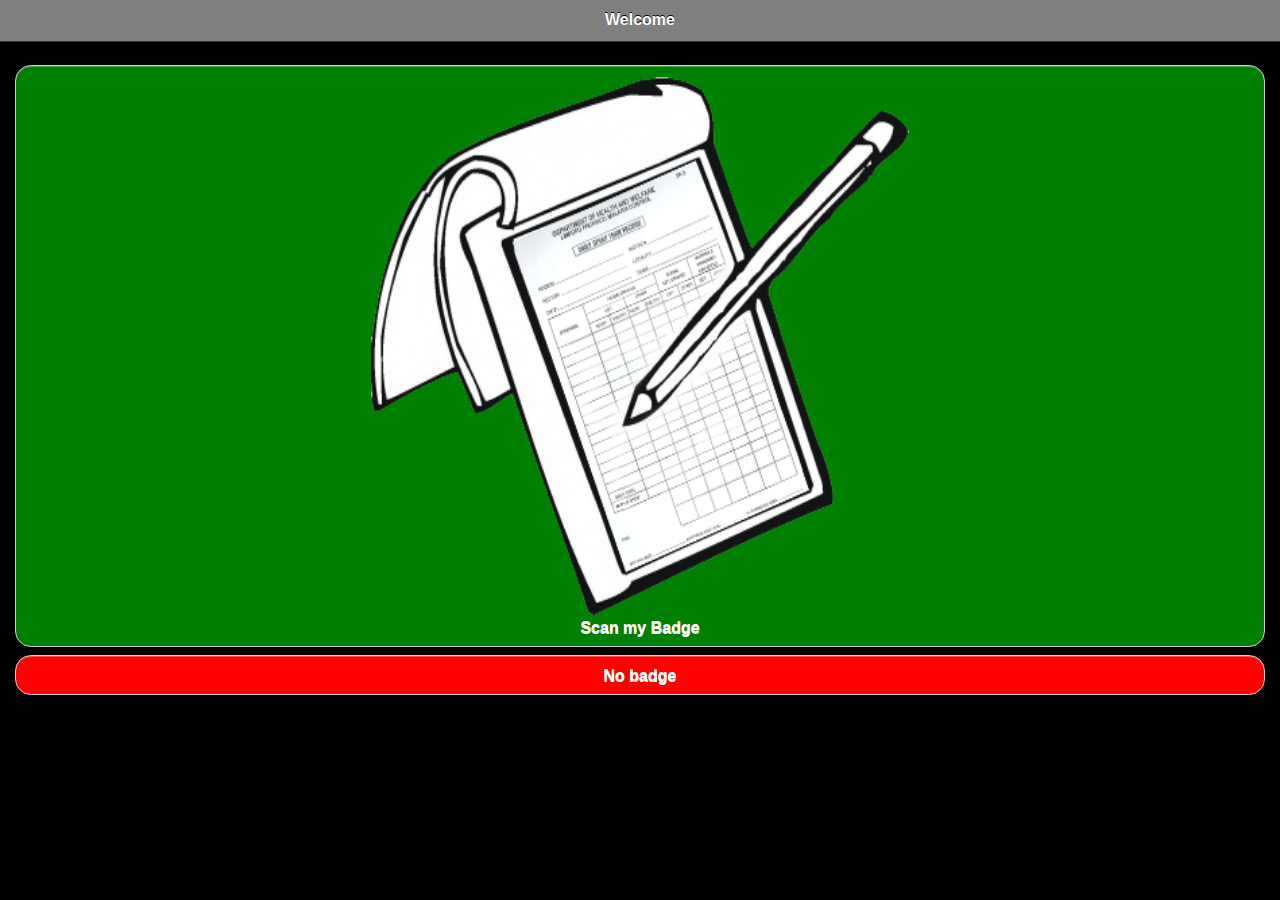
<file: demo/index.html>
<!DOCTYPE html>
<html>
<head>
  <meta charset="utf-8">
  <title>mSpray</title>
  <meta name="viewport" content="width=device-width, initial-scale=1">
  <meta name="apple-mobile-web-app-capable" content="yes">
  <meta name="apple-mobile-web-app-status-bar-style" content="black">

  <link href="css/codiqa.ext.min.css" rel="stylesheet">
  <link href="css/jquery.mobile-1.3.1.min.css" rel="stylesheet">

  <script src="js/jquery-1.9.1.min.js"></script>
  <script src="js/jquery.mobile-1.3.1.min.js"></script>
  <script src="js/codiqa.ext.min.js"></script>
  <script src="js/mspray.js"></script>
</head>
<body>
  <div data-role="page" data-control-title="Home" id="page1">
      <div id="header" data-theme="a" data-role="header" data-position="fixed">
          <h4>
              Welcome
          </h4>
      </div>
      <div data-role="content">
          <a id="green" data-role="button" href="#page13">
              <img style="width: 538px; height: 538px" src="recordspray.png">
              <br>
              Scan my Badge
          </a>
          <a id="red" data-role="button" href="#page2">
              No badge
          </a>
      </div>
  </div>
  <div data-role="page" data-control-title="Scan my badge" id="page2">
      <div id="header" data-theme="a" data-role="header">
          <h3>
              I am not identified
          </h3>
      </div>
      <div data-role="content">
          <div style="" data-controltype="image">
              <img src="badge512.png">
          </div>
          <a id="green" data-role="button" href="#page3">
              Start new spray
          </a>
          <a id="blue" data-role="button" href="#page3">
              Start mop-up spray
          </a>
          <a id="red" data-role="button" href="#page2">
              Scan badge again
          </a>
      </div>
  </div>
  <div data-role="page" data-control-title="GPS" id="page3">
      <div id="header" data-theme="a" data-role="header">
          <span class="ui-title">
          </span>
      </div>
      <div data-role="content">
          <div style="" data-controltype="image">
              <img src="gpssignal.png">
          </div>
          <a id="green" data-role="button" href="#page4">
              OK
          </a>
      </div>
  </div>
  <div data-role="page" data-control-title="Chems" id="page4">
      <div id="header" data-theme="a" data-role="header">
          <h3>
              The sprayers used...
          </h3>
      </div>
      <div data-role="content">
          <a id="magenta" data-role="button" href="#page5">
              Fendona
          </a>
          <a id="green" data-role="button" href="#page5">
              K-Orthrine
          </a>
          <a id="blue" data-role="button" href="#page5">
              DDT
          </a>
          <a id="red" data-role="button" href="#page5">
              No Chemical
          </a>
      </div>
  </div>
  <div data-role="page" data-control-title="Sprayers" id="page5">
      <div data-role="content">
          <img src="sprayworker.png">
          <a id="green" data-role="button" href="#page6">
              1 sprayer
          </a>
          <img src="sprayworker2.png">
          <a id="blue" data-role="button" href="#page6">
              2 sprayers
          </a>
      </div>
  </div>
  <div data-role="page" data-control-title="Sprayer1" id="page6">
      <div id="header" data-theme="a" data-role="header">
          <h3>
              Scan Badge
          </h3>
      </div>
      <div data-role="content">
          <img src="phone3.png" alt="image">
          <a id="green" data-role="button" href="#page13">
            Scan Sprayer 1
          </a>
          <a id="red" data-role="button" href="#page7">
            No badge
          </a>
      </div>
  </div>
  <div data-role="page" data-control-title="Spray data Fendona" id="page7">
      <div id="header" data-theme="a" data-role="header">
          <h3>
              Fendona sprayed by
          </h3>
      </div>
      <div data-role="content">
          <h2>
              Sprayer 1
          </h2>
          <div data-role="fieldcontain" data-controltype="textinput">
              <label for="textinput2">
                  Rooms
              </label>
              <input name="" id="textinput2" placeholder="" value="" type="text">
          </div>
          <div data-role="fieldcontain" data-controltype="textinput">
              <label for="textinput3">
                  Shelters
              </label>
              <input name="" id="textinput3" placeholder="" value="" type="text">
          </div>
          <div data-role="fieldcontain" data-controltype="radiobuttons">
              <fieldset data-role="controlgroup" data-type="vertical">
                  <legend>
                      Refilled Can?
                  </legend>
                  <input id="radio1" name="" value="radio1" type="radio">
                  <label for="radio1">
                      Yes
                  </label>
                  <input id="radio2" name="" value="radio2" type="radio">
                  <label for="radio2">
                      No
                  </label>
              </fieldset>
          </div>
          <a id="red" data-role="button" href="#page6">
              Back
          </a>
          <a id="green" data-role="button" href="#page8">
              OK
          </a>
      </div>
  </div>
  <div data-role="page" data-control-title="Correct? Fendona" id="page8">
      <div data-role="panel" id="panel6" data-position="left" data-display="reveal"
      data-theme="a">
          <ul data-role="listview" data-divider-theme="h" data-inset="false">
              <li data-role="list-divider" role="heading">
                  Divider
              </li>
              <li data-theme="a">
                  <a href="" data-transition="slide">
                      Button
                  </a>
              </li>
          </ul>
      </div>
      <div data-role="panel" id="panel5" data-position="left" data-display="reveal"
      data-theme="a">
          <ul data-role="listview" data-divider-theme="h" data-inset="false">
              <li data-role="list-divider" role="heading">
                  Divider
              </li>
              <li data-theme="a">
                  <a href="" data-transition="slide">
                      Button
                  </a>
              </li>
          </ul>
      </div>
      <div data-role="panel" id="panel4" data-position="left" data-display="reveal"
      data-theme="a">
          <ul data-role="listview" data-divider-theme="h" data-inset="false">
              <li data-role="list-divider" role="heading">
                  Divider
              </li>
              <li data-theme="a">
                  <a href="" data-transition="slide">
                      Button
                  </a>
              </li>
          </ul>
      </div>
      <div data-role="panel" id="panel3" data-position="left" data-display="reveal"
      data-theme="a">
          <ul data-role="listview" data-divider-theme="h" data-inset="false">
              <li data-role="list-divider" role="heading">
                  Divider
              </li>
              <li data-theme="a">
                  <a href="" data-transition="slide">
                      Button
                  </a>
              </li>
          </ul>
      </div>
      <div data-role="panel" id="panel2" data-position="left" data-display="reveal"
      data-theme="a">
          <ul data-role="listview" data-divider-theme="h" data-inset="false">
              <li data-role="list-divider" role="heading">
                  Divider
              </li>
              <li data-theme="a">
                  <a href="" data-transition="slide">
                      Button
                  </a>
              </li>
          </ul>
      </div>
      <div id="header" data-theme="a" data-role="header">
          <h3>
              Fendona Spray Data
          </h3>
      </div>
      <div data-role="content">
          <a data-controltype="panelbutton" data-role="button" href="#panel2" data-icon="bars"
          data-iconpos="left">
              Foreman
          </a>
          <a data-controltype="panelbutton" data-role="button" href="#panel3" data-icon="bars"
          data-iconpos="left">
              Sprayer
          </a>
          <a data-controltype="panelbutton" data-role="button" href="#panel4" data-icon="bars"
          data-iconpos="left">
              Rooms
          </a>
          <a data-controltype="panelbutton" data-role="button" href="#panel5" data-icon="bars"
          data-iconpos="left">
              Shelters
          </a>
          <a data-controltype="panelbutton" data-role="button" href="#panel6" data-icon="bars"
          data-iconpos="left">
              Refill Can
          </a>
          <a id="red" data-role="button" href="#page7">
              Back
          </a>
          <a id="green" data-role="button" href="#page14">
              OK
          </a>
      </div>
  </div>
  <div data-role="page" data-control-title="Sprayer2" id="page14">
      <div data-theme="a" data-role="header">
          <h3>
              Scan Badge
          </h3>
      </div>
      <div data-role="content">
          <img src="phone3.png" alt="image">
          <a data-role="button" href="#page13">
              Scan Sprayer 2
          </a>
          <a data-role="button" href="#page10">
              No badge
          </a>
      </div>
  </div>
  <div data-role="page" data-control-title="Spray data 2" id="page15">
      <div data-theme="a" data-role="header">
          <h3>
              Fendona sprayed by
          </h3>
      </div>
      <div data-role="content">
          <h2>
              Sprayer 2
          </h2>
          <div data-role="fieldcontain" data-controltype="textinput">
              <label for="textinput6">
                  Rooms
              </label>
              <input name="" id="textinput6" placeholder="" value="" type="text">
          </div>
          <div data-role="fieldcontain" data-controltype="textinput">
              <label for="textinput7">
                  Shelters
              </label>
              <input name="" id="textinput7" placeholder="" value="" type="text">
          </div>
          <div data-role="fieldcontain" data-controltype="radiobuttons">
              <fieldset data-role="controlgroup" data-type="vertical">
                  <legend>
                      Refilled Can?
                  </legend>
                  <input id="radio6" name="" value="radio1" type="radio">
                  <label for="radio6">
                      Yes
                  </label>
                  <input id="radio7" name="" value="radio2" type="radio">
                  <label for="radio7">
                      No
                  </label>
              </fieldset>
          </div>
          <a data-role="button" href="#page14">
              Back
          </a>
          <a data-role="button" href="#page16">
              OK
          </a>
      </div>
  </div>
  <div data-role="page" data-control-title="Correct? 2" id="page16">
      <div data-role="panel" id="panel26" data-position="left" data-display="reveal"
      data-theme="a">
          <ul data-role="listview" data-divider-theme="h" data-inset="false">
              <li data-role="list-divider" role="heading">
                  Divider
              </li>
              <li data-theme="a">
                  <a href="" data-transition="slide">
                      Button
                  </a>
              </li>
          </ul>
      </div>
      <div data-role="panel" id="panel25" data-position="left" data-display="reveal"
      data-theme="a">
          <ul data-role="listview" data-divider-theme="h" data-inset="false">
              <li data-role="list-divider" role="heading">
                  Divider
              </li>
              <li data-theme="a">
                  <a href="" data-transition="slide">
                      Button
                  </a>
              </li>
          </ul>
      </div>
      <div data-role="panel" id="panel24" data-position="left" data-display="reveal"
      data-theme="a">
          <ul data-role="listview" data-divider-theme="h" data-inset="false">
              <li data-role="list-divider" role="heading">
                  Divider
              </li>
              <li data-theme="a">
                  <a href="" data-transition="slide">
                      Button
                  </a>
              </li>
          </ul>
      </div>
      <div data-role="panel" id="panel23" data-position="left" data-display="reveal"
      data-theme="a">
          <ul data-role="listview" data-divider-theme="h" data-inset="false">
              <li data-role="list-divider" role="heading">
                  Divider
              </li>
              <li data-theme="a">
                  <a href="" data-transition="slide">
                      Button
                  </a>
              </li>
          </ul>
      </div>
      <div data-role="panel" id="panel22" data-position="left" data-display="reveal"
      data-theme="a">
          <ul data-role="listview" data-divider-theme="h" data-inset="false">
              <li data-role="list-divider" role="heading">
                  Divider
              </li>
              <li data-theme="a">
                  <a href="" data-transition="slide">
                      Button
                  </a>
              </li>
          </ul>
      </div>
      <div data-role="panel" id="panel17" data-position="left" data-display="reveal"
      data-theme="a">
          <ul data-role="listview" data-divider-theme="h" data-inset="false">
              <li data-role="list-divider" role="heading">
                  Divider
              </li>
              <li data-theme="a">
                  <a href="" data-transition="slide">
                      Button
                  </a>
              </li>
          </ul>
      </div>
      <div data-role="panel" id="panel18" data-position="left" data-display="reveal"
      data-theme="a">
          <ul data-role="listview" data-divider-theme="h" data-inset="false">
              <li data-role="list-divider" role="heading">
                  Divider
              </li>
              <li data-theme="a">
                  <a href="" data-transition="slide">
                      Button
                  </a>
              </li>
          </ul>
      </div>
      <div data-role="panel" id="panel19" data-position="left" data-display="reveal"
      data-theme="a">
          <ul data-role="listview" data-divider-theme="h" data-inset="false">
              <li data-role="list-divider" role="heading">
                  Divider
              </li>
              <li data-theme="a">
                  <a href="" data-transition="slide">
                      Button
                  </a>
              </li>
          </ul>
      </div>
      <div data-role="panel" id="panel20" data-position="left" data-display="reveal"
      data-theme="a">
          <ul data-role="listview" data-divider-theme="h" data-inset="false">
              <li data-role="list-divider" role="heading">
                  Divider
              </li>
              <li data-theme="a">
                  <a href="" data-transition="slide">
                      Button
                  </a>
              </li>
          </ul>
      </div>
      <div data-role="panel" id="panel21" data-position="left" data-display="reveal"
      data-theme="a">
          <ul data-role="listview" data-divider-theme="h" data-inset="false">
              <li data-role="list-divider" role="heading">
                  Divider
              </li>
              <li data-theme="a">
                  <a href="" data-transition="slide">
                      Button
                  </a>
              </li>
          </ul>
      </div>
      <div data-theme="a" data-role="header">
          <h3>
              Fendona Spray Data
          </h3>
      </div>
      <div data-role="content">
          <a data-controltype="panelbutton" data-role="button" href="#panel22" data-icon="bars"
          data-iconpos="left">
              Foreman
          </a>
          <a data-controltype="panelbutton" data-role="button" href="#panel23" data-icon="bars"
          data-iconpos="left">
              Sprayer
          </a>
          <a data-controltype="panelbutton" data-role="button" href="#panel24" data-icon="bars"
          data-iconpos="left">
              Rooms
          </a>
          <a data-controltype="panelbutton" data-role="button" href="#panel25" data-icon="bars"
          data-iconpos="left">
              Shelters
          </a>
          <a data-controltype="panelbutton" data-role="button" href="#panel26" data-icon="bars"
          data-iconpos="left">
              Refill Can
          </a>
          <a data-role="button" href="#page15">
              Back
          </a>
          <a data-role="button" href="#page10">
              OK
          </a>
      </div>
  </div>
  <div data-role="page" data-control-title="Spray data 3" id="page10">
      <div id="header" data-theme="a" data-role="header">
          <h3>
              We did not spray...
          </h3>
      </div>
      <div data-role="content">
          <div data-role="fieldcontain" data-controltype="textinput">
              <label for="textinput4">
                  Rooms
              </label>
              <input name="" id="textinput4" placeholder="" value="" type="text">
          </div>
          <div data-role="fieldcontain" data-controltype="textinput">
              <label for="textinput5">
                  Shelters
              </label>
              <input name="" id="textinput5" placeholder="" value="" type="text">
          </div>
          <div data-role="fieldcontain" data-controltype="radiobuttons">
              <fieldset data-role="controlgroup" data-type="vertical">
                  <legend>
                      It was...
                  </legend>
                  <input id="radio3" name="" value="radio1" type="radio">
                  <label for="radio3">
                      Open
                  </label>
                  <input id="radio4" name="" value="radio2" type="radio">
                  <label for="radio4">
                      Locked
                  </label>
                  <input id="radio5" name="" value="radio5" type="radio">
                  <label for="radio5">
                      Owner Refused
                  </label>
              </fieldset>
          </div>
          <a id="red" data-role="button" href="#page16">
              Back
          </a>
          <a id="green" data-role="button" href="#page11">
              OK
          </a>
      </div>
  </div>
  <div data-role="page" data-control-title="Correct? 3" id="page11">
      <div data-role="panel" id="panel14" data-position="left" data-display="reveal"
      data-theme="a">
          <ul data-role="listview" data-divider-theme="h" data-inset="false">
              <li data-role="list-divider" role="heading">
                  Divider
              </li>
              <li data-theme="a">
                  <a href="" data-transition="slide">
                      Button
                  </a>
              </li>
          </ul>
      </div>
      <div data-role="panel" id="panel13" data-position="left" data-display="reveal"
      data-theme="a">
          <ul data-role="listview" data-divider-theme="h" data-inset="false">
              <li data-role="list-divider" role="heading">
                  Divider
              </li>
              <li data-theme="a">
                  <a href="" data-transition="slide">
                      Button
                  </a>
              </li>
          </ul>
      </div>
      <div data-role="panel" id="panel12" data-position="left" data-display="reveal"
      data-theme="a">
          <ul data-role="listview" data-divider-theme="h" data-inset="false">
              <li data-role="list-divider" role="heading">
                  Divider
              </li>
              <li data-theme="a">
                  <a href="" data-transition="slide">
                      Button
                  </a>
              </li>
          </ul>
      </div>
      <div data-role="panel" id="panel7" data-position="left" data-display="reveal"
      data-theme="a">
          <ul data-role="listview" data-divider-theme="h" data-inset="false">
              <li data-role="list-divider" role="heading">
                  Divider
              </li>
              <li data-theme="a">
                  <a href="" data-transition="slide">
                      Button
                  </a>
              </li>
          </ul>
      </div>
      <div data-role="panel" id="panel8" data-position="left" data-display="reveal"
      data-theme="a">
          <ul data-role="listview" data-divider-theme="h" data-inset="false">
              <li data-role="list-divider" role="heading">
                  Divider
              </li>
              <li data-theme="a">
                  <a href="" data-transition="slide">
                      Button
                  </a>
              </li>
          </ul>
      </div>
      <div data-role="panel" id="panel9" data-position="left" data-display="reveal"
      data-theme="a">
          <ul data-role="listview" data-divider-theme="h" data-inset="false">
              <li data-role="list-divider" role="heading">
                  Divider
              </li>
              <li data-theme="a">
                  <a href="" data-transition="slide">
                      Button
                  </a>
              </li>
          </ul>
      </div>
      <div data-role="panel" id="panel10" data-position="left" data-display="reveal"
      data-theme="a">
          <ul data-role="listview" data-divider-theme="h" data-inset="false">
              <li data-role="list-divider" role="heading">
                  Divider
              </li>
              <li data-theme="a">
                  <a href="" data-transition="slide">
                      Button
                  </a>
              </li>
          </ul>
      </div>
      <div data-role="panel" id="panel11" data-position="left" data-display="reveal"
      data-theme="a">
          <ul data-role="listview" data-divider-theme="h" data-inset="false">
              <li data-role="list-divider" role="heading">
                  Divider
              </li>
              <li data-theme="a">
                  <a href="" data-transition="slide">
                      Button
                  </a>
              </li>
          </ul>
      </div>
      <div id="header" data-theme="a" data-role="header">
          <h3>
              Unsprayed Data
          </h3>
      </div>
      <div data-role="content">
          <a data-controltype="panelbutton" data-role="button" href="#panel12" data-icon="bars"
          data-iconpos="left">
              Rooms Unsprayed:
          </a>
          <a data-controltype="panelbutton" data-role="button" href="#panel13" data-icon="bars"
          data-iconpos="left">
              Shelters Unsprayed:
          </a>
          <a data-controltype="panelbutton" data-role="button" href="#panel14" data-icon="bars"
          data-iconpos="left">
              It was...
          </a>
          <a data-role="button" href="#page10">
              Back
          </a>
          <a data-role="button" href="#page12">
              OK
          </a>
      </div>
  </div>
  <div data-role="page" data-control-title="Upload data" id="page12">
      <div data-theme="a" data-role="header" id="header">
          <h3>
              Spray Data Saved
          </h3>
      </div>
      <div data-role="content">
          <div data-controltype="textblock">
              <p>
                  <b>
                      Chemical
                  </b>
              </p>
              <p>
                  <b>
                      Foreman
                      <br>
                  </b>
              </p>
              <p>
                  <b>
                      Sprayer
                      <br>
                  </b>
              </p>
              <p>
                  Rooms Sprayed
                  <br>
              </p>
              <p>
                  Shelters sprayed
                  <br>
              </p>
              <p>
                  Refilled Can
                  <br>
              </p>
              <p>
                  Rooms Unsprayed
                  <br>
              </p>
              <p>
                  Shelters Unsprayed
                  <b>
                      <br>
                  </b>
              </p>
              <p>
                  Reason
                  <b>
                      <br>
                  </b>
              </p>
              <p>
                  <b>
                      Latitude
                      <br>
                  </b>
              </p>
              <p>
                  <b>
                      Longitude
                      <br>
                  </b>
              </p>
          </div>
      </div>
      <a data-role="button" href="#page11" id="red">
        Back
      </a>
      <a data-role="button" href="#page1" id="green">
        OK
      </a>
  </div>
  <div data-role="page" data-control-title="Scan badge" id="page13">
      <div data-theme="a" data-role="header">
          <h3 id="header">
              Scan Badge
          </h3>
      </div>
      <div data-role="content">
        <img src="phone3.png" alt="image">
      </div>
  </div>
</body>
</html>
</file>
<file: demo/css/codiqa.ext.min.css>
#header {
    background: gray;
}

#red {
    background: red;
    color: white;
}

#green {
    background: green;
    color: white;
}

#blue {
    background: blue;
    color: white;
}

#magenta {
    background: magenta;
    color: white;
}

.ui-page.ui-body-c, .ui-body-c.ui-panel-content-wrap {
    background: black;
    color: white;
}

.text-align-center{
    text-align:center
}
.text-align-right{
    text-align:right
}
.split-wrapper{
    width:100%;
    min-height:200px;
    clear:both
}

@media all and (min-width:650px){
    .content-secondary{
        text-align:left;
        float:left;
        width:45%;
        background:0;
        padding:1.5em 6% 3em 0;
        margin:0
    }
    .content-secondary{
        background:0;
        border-top:0
    }
    .content-primary{
        width:45%;
        float:right;
        margin-right:1%;
        padding-right:1%
    }
    .content-primary ul:first-child{
        margin-top:0
    }
    .content-secondary ul.ui-listview,.content-secondary ul.ui-listview-inset{
        margin:0
    }
    .content-secondary ul.ui-listview .ui-li-divider,.content-secondary ul.ui-listview .ui-li{
        border-radius:0
    }
    .content-secondary ul.ui-listview .ui-li{
        border-left:0;
        border-right:0
    }
    .content-secondary h2{
        position:absolute;
        left:-9999px
    }
    .content-secondary .ui-li-divider{
        padding-top:1em;
        padding-bottom:1em
    }
    .content-secondary{
        margin:0;
        padding:0
    }
}

@media all and (min-width:750px){
    .content-secondary{
        width:34%
    }
    .content-primary{
        width:60%;
        padding-right:1%
    }
}

@media all and (min-width:1200px){
    .content-secondary{
        width:30%;
        padding-right:6%;
        margin:0 0 20px 5%
    }
    .content-secondary ul{
        margin:0
    }
    .content-secondary{
        margin:0;
        padding:0
    }
    .content-primary{
        width:50%;
        margin-right:5%;
        padding-right:3%
    }
    .content-primary{
        width:60%
    }
}
</file>
